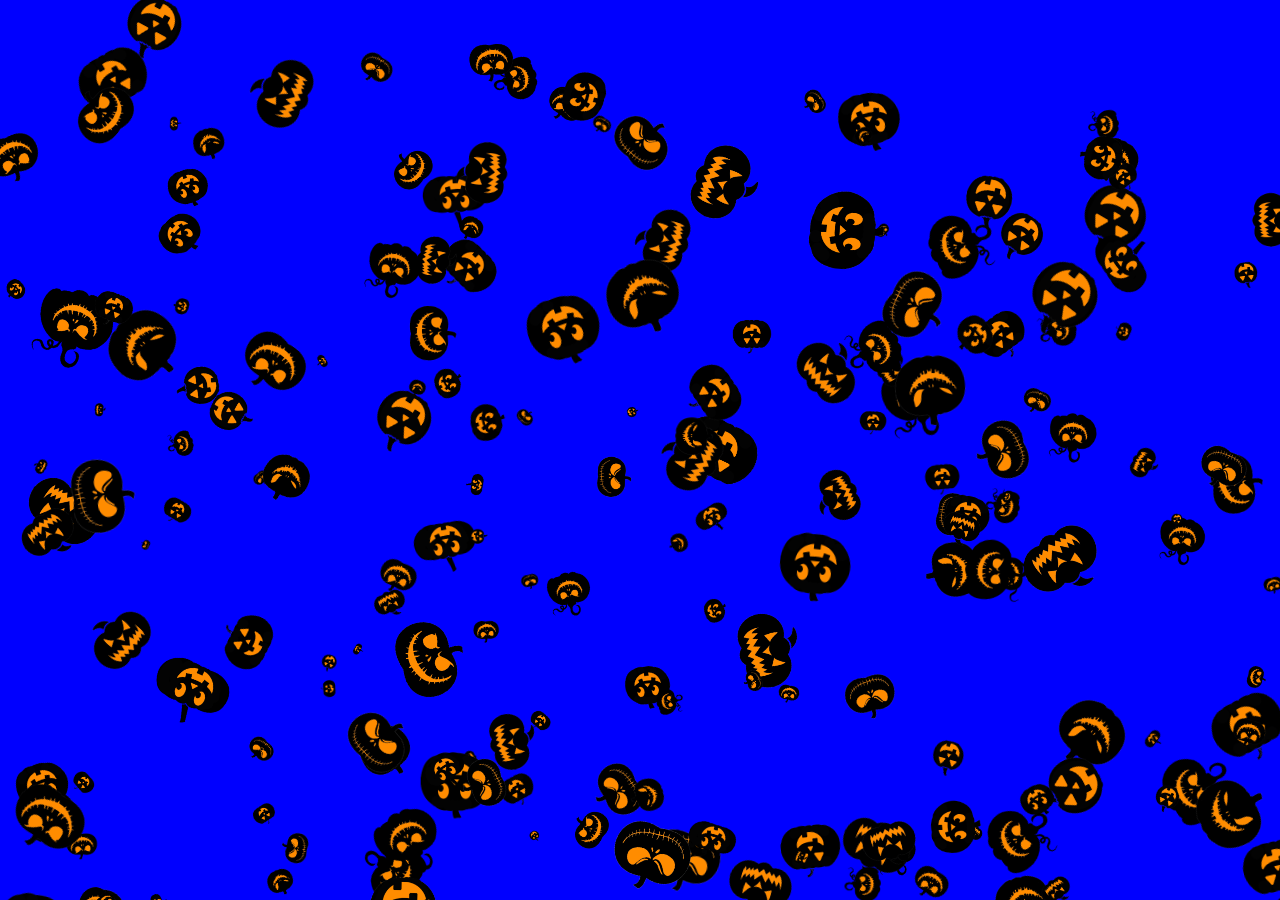
<file: vanillaJsGameDev-canvasRotation/index.html>
<!DOCTYPE html>
<html lang="en">
  <head>
    <meta charset="UTF-8" />
    <meta http-equiv="X-UA-Compatible" content="IE=edge" />
    <meta name="viewport" content="width=device-width, initial-scale=1.0" />
    <title>Document</title>
    <link rel="stylesheet" href="styles.css" />
  </head>
  <body>
    <canvas id="canvas1"></canvas>
    <script src="script.js"></script>
  </body>
</html>
</file>
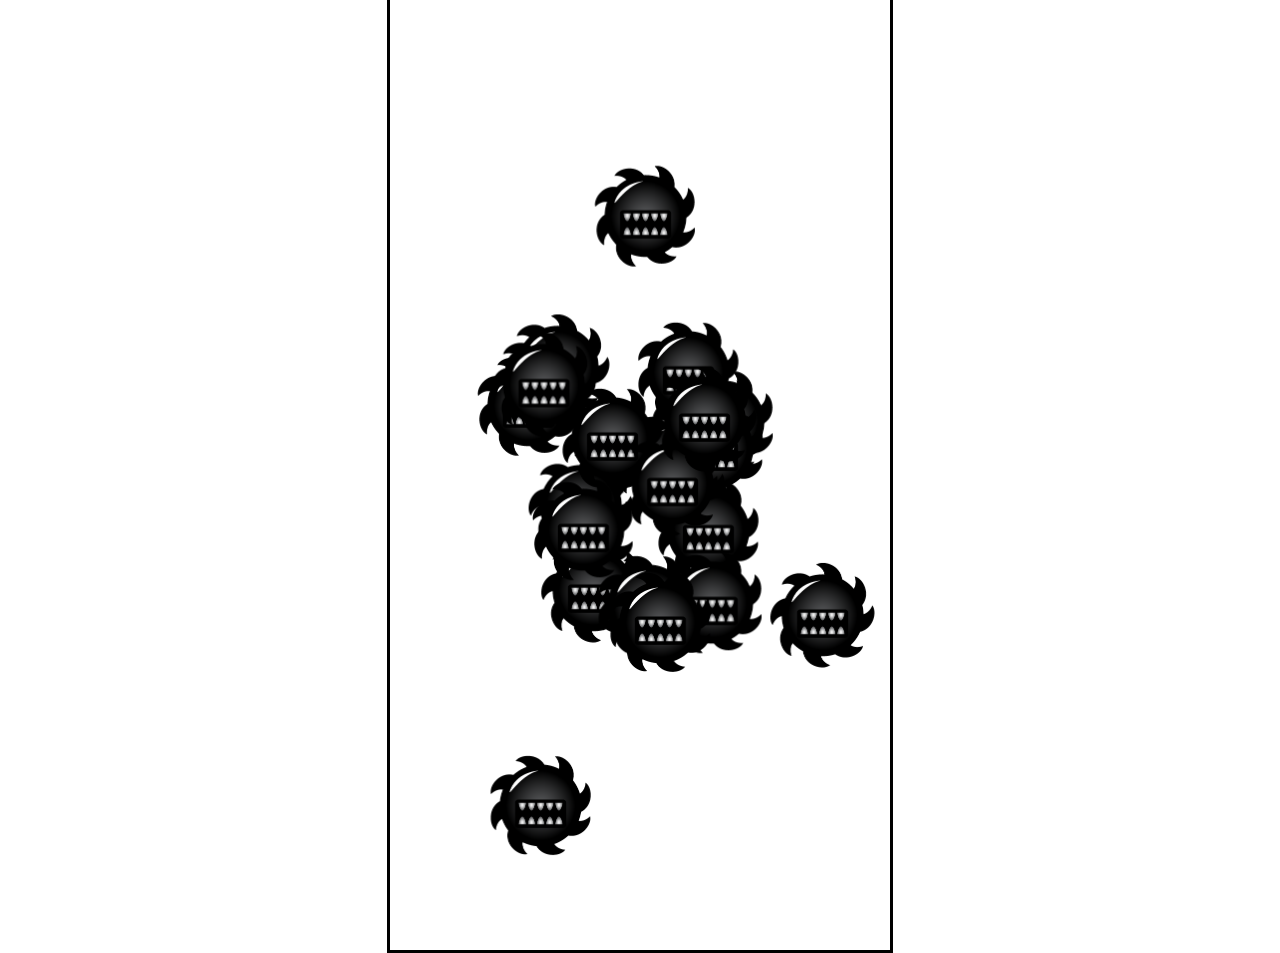
<file: vanillaJsGameDev-enemyMovementPatterns/index.html>
<!DOCTYPE html>
<html lang="en">
  <head>
    <meta charset="UTF-8" />
    <meta http-equiv="X-UA-Compatible" content="IE=edge" />
    <meta name="viewport" content="width=device-width, initial-scale=1.0" />
    <title>NPC movement animations</title>
    <link rel="stylesheet" href="styles.css" />
  </head>
  <body>
    <canvas id="canvas1"></canvas>

    <!-- <script src="./js/bats-script.js"></script> -->
    <!-- <script src="./js/another-bats-script.js"></script> -->
    <!-- <script src="./js/circular-bats-script.js"></script> -->
    <script src="./js/saw-bats-script.js"></script>
  </body>
</html>
</file>
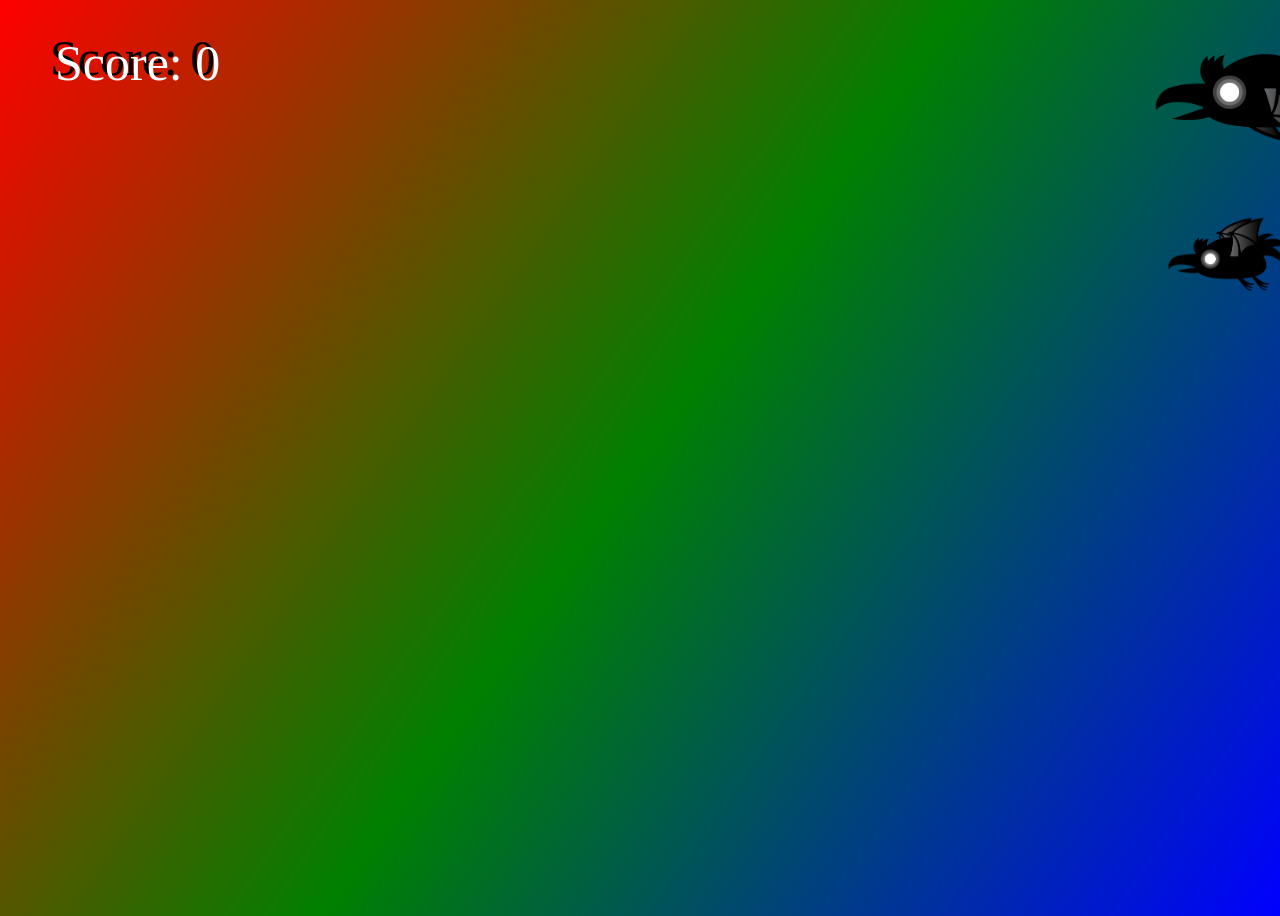
<file: vanillaJsGameDev-shootingJsGame/index.html>
<!DOCTYPE html>
<html lang="en">
  <head>
    <meta charset="UTF-8" />
    <meta http-equiv="X-UA-Compatible" content="IE=edge" />
    <meta name="viewport" content="width=device-width, initial-scale=1.0" />
    <title>Document</title>
    <link rel="stylesheet" href="./css/styles.css" />
  </head>
  <body>
    <canvas id="collisionCanvas"></canvas>
    <canvas id="canvas1"></canvas>
    <script src="./js/script.js" type="module"></script>
  </body>
</html>
</file>
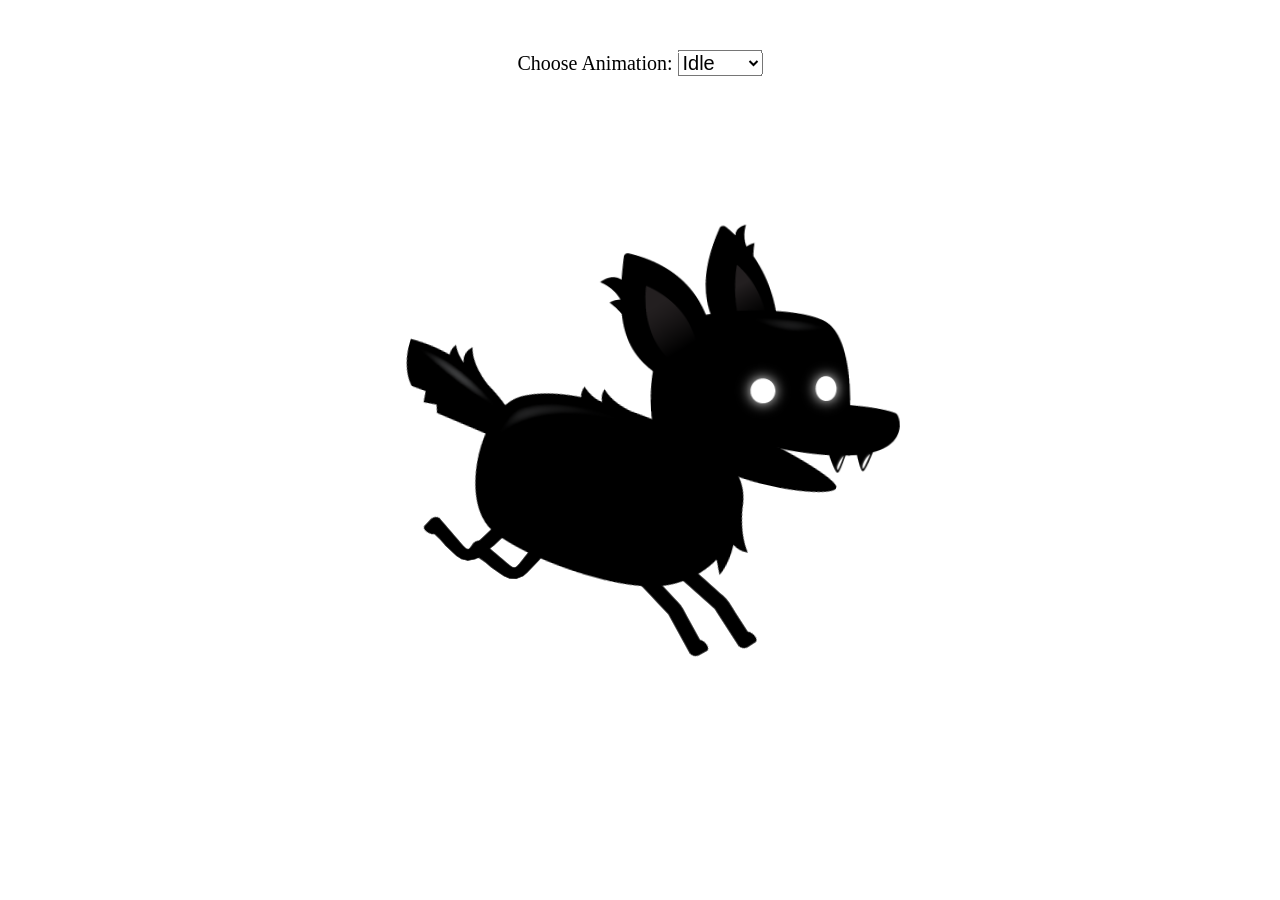
<file: vanillaJsGameDev-spriteAnimationTechniques/index.html>
<!DOCTYPE html>
<html lang="en">
  <head>
    <meta charset="UTF-8" />
    <meta http-equiv="X-UA-Compatible" content="IE=edge" />
    <meta name="viewport" content="width=device-width, initial-scale=1.0" />
    <title>Document</title>
    <link rel="stylesheet" href="styles.css" />
  </head>
  <body>
    <canvas id="canvas1"></canvas>
    <div class="controls">
      <label for="animatons">Choose Animation:</label>
      <select name="animations" id="animations">
        <option value="idle">Idle</option>
        <option value="jump">Jump</option>
        <option value="fall">Fall</option>
        <option value="run">Run</option>
        <option value="dizzy">Dizzy</option>
        <option value="sit">Sit</option>
        <option value="roll">Roll</option>
        <option value="bite">Bite</option>
        <option value="ko">KO</option>
        <option value="getHit">Get Hit</option>
      </select>
    </div>
    <script src="./script.js"></script>
  </body>
</html>
</file>
<file: vanillaJsGameDev-canvasRotation/styles.css>
#canvas1 {
  position: absolute;
  background: blue;
  width: 100%;
  height: 100%;
  top: 0;
  left: 0;
}
</file>
<file: vanillaJsGameDev-enemyMovementPatterns/styles.css>
#canvas1 {
  border: 3px solid black;
  position: absolute;
  top: 50%;
  left: 50%;
  transform: translate(-50%, -50%);
  width: 500px;
  height: 1000px;
}
</file>
<file: vanillaJsGameDev-shootingJsGame/css/styles.css>
body {
  background: linear-gradient(125deg, red, green, blue);
  width: 100vw;
  height: 100vh;
  overflow: hidden;
  /* margin: 0; */
}
#canvas1 {
  position: absolute;
  top: 0;
  left: 0;
  width: 100%;
  height: 100%;
}
#collisionCanvas {
  opacity: 0;
}
</file>
<file: vanillaJsGameDev-spriteAnimationTechniques/styles.css>
#canvas1 {
  /* border: 5px solid black; */
  position: absolute;
  top: 50%;
  left: 50%;
  transform: translate(-50%, -50%);
  width: 600px;
  height: 600px;
}

.controls {
  position: absolute;
  z-index: 10;
  top: 50px;
  left: 50%;
  transform: translateX(-50%);
}

.controls,
select,
option {
  font-size: 20px;
}
</file>
